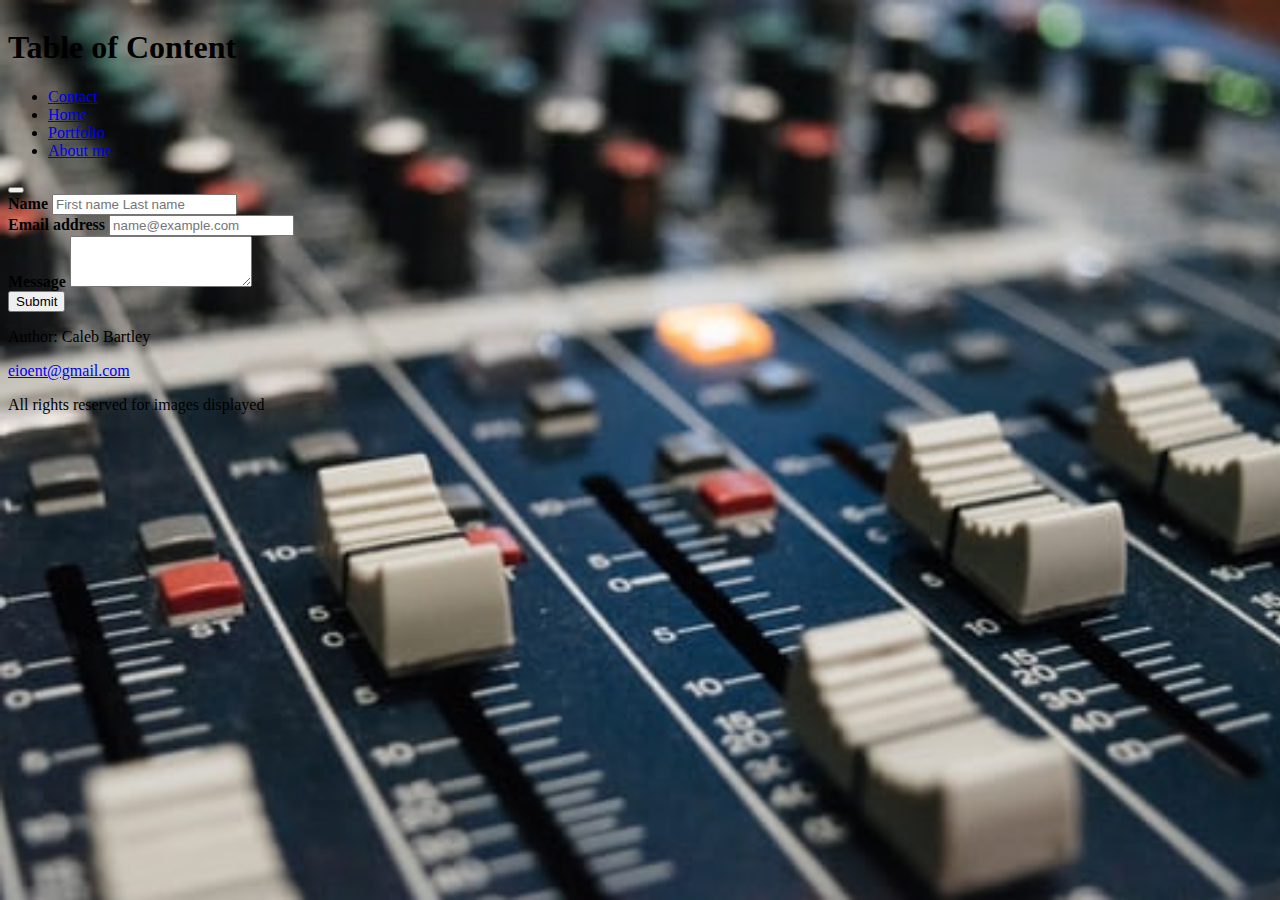
<file: contact.html>
<!DOCTYPE html>
<html lang="en">
<head>
    <meta charset="UTF-8">
    <meta http-equiv="X-UA-Compatible" content="IE=edge">
    <meta name="viewport" content="width=device-width, initial-scale=1.0">
    <link rel="stylesheet" href="https://stackpath.bootstrapcdn.com/bootstrap/4.1.3/css/bootstrap.min.css" integrity="sha384-MCw98/SFnGE8fJT3GXwEOngsV7Zt27NXFoaoApmYm81iuXoPkFOJwJ8ERdknLPMO" crossorigin="anonymous">
    <link rel="stylesheet" type="text/css" href="style.css">
    <title>Caleb's Portfolio</title>
</head>
<body>
  <div class="pos-f-t">
    <div class="collapse" id="navbarToggleExternalContent">
      <div class="bg-dark p-4">
        <h1 class="text-white h4">Table of Content</h1>
        <nav class="nav">
          <ul class="nav__list">
            <li class="nav__item"><a href="contact.html" class="text-black h3" class="nav__link">Contact</a></li>
            <li class="nav__item"><a href="index.html" class="nav__link">Home</a></li>
            <li class="nav__item"><a href="portfolio.html" class="nav__link">Portfolio</a></li>
            <li class="nav__item"><a href="about.html" class="nav__link">About me</a></li>
          </ul>
        </nav>
        <span class="text-muted"></span>
      </div>
    </div>
        <nav class="navbar navbar-dark bg-dark">
          <button class="navbar-toggler" type="button" data-toggle="collapse" data-target="#navbarToggleExternalContent" aria-controls="navbarToggleExternalContent" aria-expanded="false" aria-label="Toggle navigation">
            <span class="navbar-toggler-icon"></span>
          </button>
        </nav>
  </div>
  <div class="container">
    <form>
      <div class="form-group">
        <label for="exampleFormControlInput1" class="text-primary"><strong>Name</strong></label>
        <input type="name" class="form-control" id="exampleFormControlInput1" placeholder="First name Last name">
      </div>
      <div class="form-group">
        <label for="exampleFormControlInput1" class="text-primary">  <strong>Email address</strong></label>
        <input type="email" class="form-control" id="exampleFormControlInput1" placeholder="name@example.com">
      </div>

      <div class="form-group">
        <label for="exampleFormControlTextarea1" class="text-primary"><strong>Message</strong></label>
        <textarea class="form-control" id="exampleFormControlTextarea1" rows="3"></textarea>
      </div>
      <button type="submit" class="btn btn-primary">Submit</button>
    </form>
    </div>
  </div>

  <footer>
    <p>Author: Caleb Bartley</p>
    <p><a href="mailto:hege@example.com">eioent@gmail.com</a></p>
    <p class="text-light">All rights reserved for images displayed</p>

  </footer>


    <script src="https://code.jquery.com/jquery-3.3.1.slim.min.js" integrity="sha384-q8i/X+965DzO0rT7abK41JStQIAqVgRVzpbzo5smXKp4YfRvH+8abtTE1Pi6jizo" crossorigin="anonymous"></script>
    <script src="https://cdnjs.cloudflare.com/ajax/libs/popper.js/1.14.3/umd/popper.min.js" integrity="sha384-ZMP7rVo3mIykV+2+9J3UJ46jBk0WLaUAdn689aCwoqbBJiSnjAK/l8WvCWPIPm49" crossorigin="anonymous"></script>
    <script src="https://stackpath.bootstrapcdn.com/bootstrap/4.1.3/js/bootstrap.min.js" integrity="sha384-ChfqqxuZUCnJSK3+MXmPNIyE6ZbWh2IMqE241rYiqJxyMiZ6OW/JmZQ5stwEULTy" crossorigin="anonymous"></script>

</body>
</html>
</file>
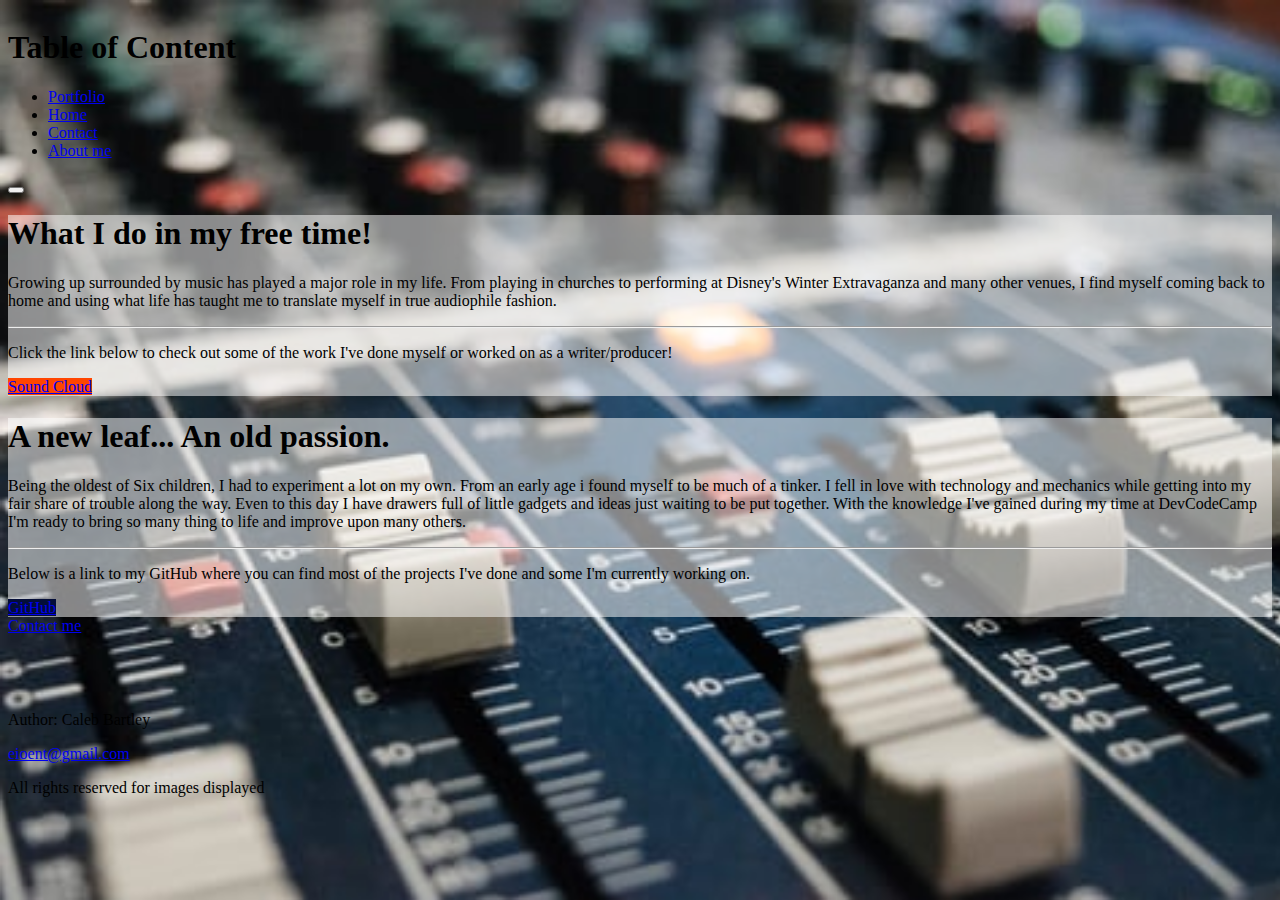
<file: portfolio.html>
<!DOCTYPE html>
<html lang="en">
<head>
    <meta charset="UTF-8">
    <meta http-equiv="X-UA-Compatible" content="IE=edge">
    <meta name="viewport" content="width=device-width, initial-scale=1.0">
    <link rel="stylesheet" href="https://stackpath.bootstrapcdn.com/bootstrap/4.1.3/css/bootstrap.min.css" integrity="sha384-MCw98/SFnGE8fJT3GXwEOngsV7Zt27NXFoaoApmYm81iuXoPkFOJwJ8ERdknLPMO" crossorigin="anonymous">
    <link rel="stylesheet" type="text/css" href="style.css">
    <title>Caleb's Portfolio</title>
</head>
<body>
  <div class="pos-f-t">
    <div class="collapse" id="navbarToggleExternalContent">
      <div class="bg-dark p-4">
        <h1 class="text-white h4">Table of Content</h1>
        <nav class="nav">
          <ul class="nav__list">
              <li class="nav__item"><a href="portfolio.html" class="text-black h3" class="nav__link">Portfolio</a></li>
            <li class="nav__item"><a href="index.html" class="nav__link">Home</a></li>
            <li class="nav__item"><a href="contact.html" class="nav__link">Contact</a></li>
            <li class="nav__item"><a href="about.html" class="nav__link">About me</a></li>
          </ul>
        </nav>
        <span class="text-muted"></span>
      </div>
    </div>
        <nav class="navbar navbar-dark bg-dark">
          <button class="navbar-toggler" type="button" data-toggle="collapse" data-target="#navbarToggleExternalContent" aria-controls="navbarToggleExternalContent" aria-expanded="false" aria-label="Toggle navigation">
            <span class="navbar-toggler-icon"></span>
          </button>
        </nav>
  </div>
  <div class="container">
    <div class="jumbotron" style="background-color: rgba(255, 255, 255, 0.521);" >
        <h1 class="display-4">What I do in my free time!</h1>
        <p class="lead">Growing up surrounded by music has played a major role in my life. From playing in churches to performing at Disney's Winter Extravaganza and many other venues, I find myself coming back to home and using what life has taught me to translate myself in true audiophile fashion. </p>
        <hr class="my-4" >
        <p>Click the link below to check out some of the work I've done myself or worked on as a writer/producer!</p>
        <a class="btn btn-primary btn-lg" href="https://soundcloud.com/cajogotbeats" role="button" style="background-color:orangered;">Sound Cloud</a>
      </div>
      <div style="height: 1px; background-color: rgba(253, 253, 253, 0);">
        <div class="mh-100" style="width: 200px; height: 200px; background-color: rgba(255, 255, 255, 0);"></div>
      </div>
      <div class="jumbotron" style="background-color: rgba(255, 255, 255, 0.521);">
        <h1 class="display-4">A new leaf... An old passion.</h1>
        <p class="lead">
            Being the oldest of Six children, I had to experiment a lot on my own.
            From an early age i found myself to be much of a tinker.
            I fell in love with technology and mechanics while getting into my fair share of trouble along the way. 
            Even to this day I have drawers full of little gadgets and ideas just waiting to be put together. With the knowledge I've gained during my time at DevCodeCamp I'm ready to bring so many thing to life and improve upon many others. </p>
        <hr class="my-4">
        <p>Below is a link to my GitHub where you can find most of the projects I've done and some I'm currently working on.</p>
        <a class="btn btn-primary btn-lg" href="https://github.com/Calebbartley/Calebbartley.github.io" role="button" style="background-color:rgb(3, 13, 56);">GitHub</a>
      </div>
      <a href="contact.html" class="btn btn-primary mb-sm" >Contact me</a>
        <div style="height: 60px; background-color: rgba(185, 36, 36, 0);">
         
        </div>
    </div>
  </div>
  <footer>
    <p>Author: Caleb Bartley</p>
    <p><a href="mailto:hege@example.com">eioent@gmail.com</a></p>
    <p class="text-light">All rights reserved for images displayed</p>

  </footer>

    

    <script src="https://code.jquery.com/jquery-3.3.1.slim.min.js" integrity="sha384-q8i/X+965DzO0rT7abK41JStQIAqVgRVzpbzo5smXKp4YfRvH+8abtTE1Pi6jizo" crossorigin="anonymous"></script>
    <script src="https://cdnjs.cloudflare.com/ajax/libs/popper.js/1.14.3/umd/popper.min.js" integrity="sha384-ZMP7rVo3mIykV+2+9J3UJ46jBk0WLaUAdn689aCwoqbBJiSnjAK/l8WvCWPIPm49" crossorigin="anonymous"></script>
    <script src="https://stackpath.bootstrapcdn.com/bootstrap/4.1.3/js/bootstrap.min.js" integrity="sha384-ChfqqxuZUCnJSK3+MXmPNIyE6ZbWh2IMqE241rYiqJxyMiZ6OW/JmZQ5stwEULTy" crossorigin="anonymous"></script>

</body>
</html>
</file>
<file: style.css>
body{
    background-image:
    url('images/mixboard1.jpeg');
    background-repeat: no-repeat;
    background-attachment: fixed;
    background-size: cover;
    display: grid;
    place-content: left;
}

.mb-sm{
    margin-bottom: 200px;
}
</file>
